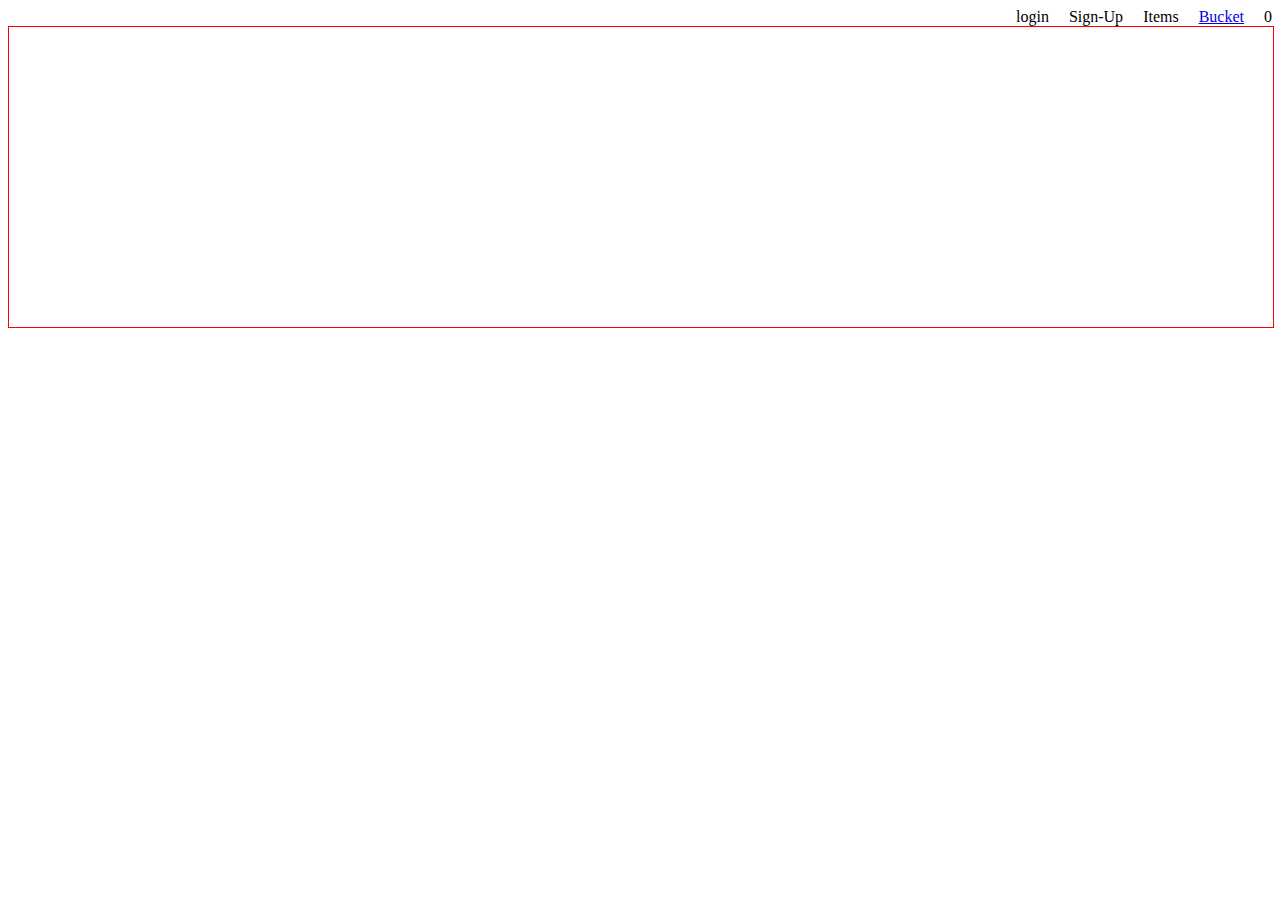
<file: index.html>
<!DOCTYPE html>
<html lang="en">
  <head>
    <meta charset="UTF-8" />
    <meta http-equiv="X-UA-Compatible" content="IE=edge" />
    <meta name="viewport" content="width=device-width, initial-scale=1.0" />
    <link rel="stylesheet" href="style/index.css">
    <title>Home</title>
  </head>

  <body>
    <div id="navbar">
      <!--Add navbar divs here-->
      <div>login</div>
      <div>Sign-Up</div>
      <div>Items</div>
      <div><a href="bucket.html">Bucket</div></a>
      <div>0</div>
      <!-- Link to bucket.html --> 
    </div>
    <a href="bucket.html"></a>
    <div id="coffee_count">
      <!--Show total number of coffee added to bucket here, do not add anything only Total count. Not even "Count - 5" but like this "5" -->
    </div>

    <div id="menu">
      <!--Show coffee list here in grid format-->
      <!-- add an add to bucket button to each item, give it HTML id as 'add_to_bucket' -->

     

    </div>
  </body>
</html>

<script src="/scripts/index.js"></script>
</file>
<file: style/index.css>
#navbar{
    display: flex;
    justify-content: right;
    align-items: center;
    gap :20px
    
}


#menu{
    border: 1px solid red;
    width: 100%;
    height: 300px;
    grid-template-columns: repeat(3, 1fr);
    grid-template-rows: auto;
    grid-gap: 20px;
}
</file>
